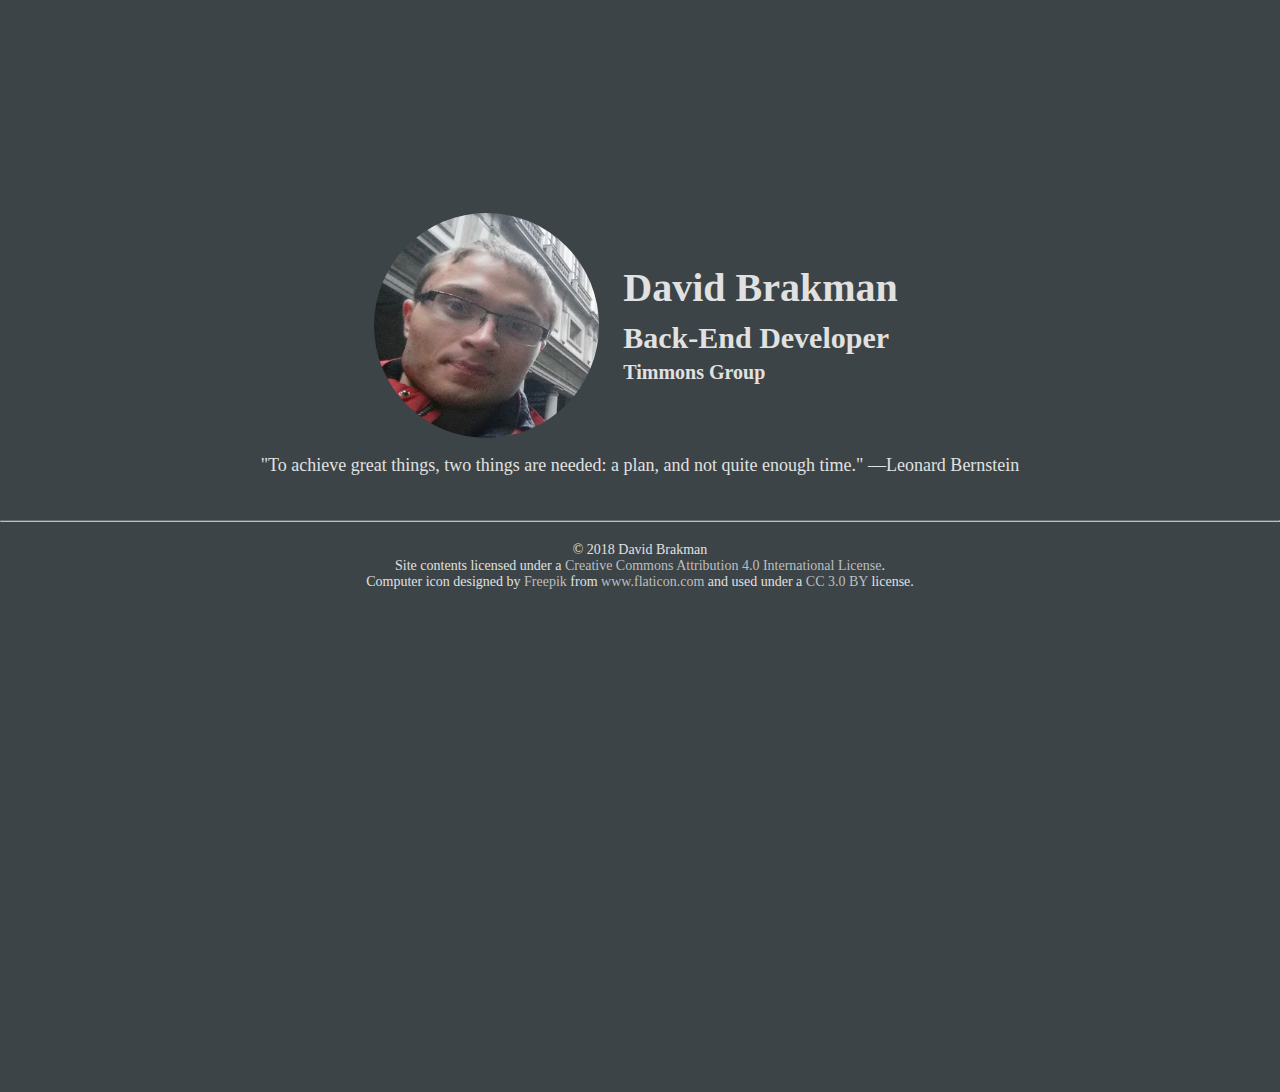
<file: index.html>
<!DOCTYPE html>
<html>
<head>
  <meta charset="UTF-8">
  <meta name="viewport" content="width=device-width, initial-scale=1, shrink-to-fit=no">
  
  <link rel="stylesheet" href="https://stackpath.bootstrapcdn.com/bootstrap/4.1.3/css/bootstrap.min.css" integrity="sha384-MCw98/SFnGE8fJT3GXwEOngsV7Zt27NXFoaoApmYm81iuXoPkFOJwJ8ERdknLPMO" crossorigin="anonymous">
  <link rel="stylesheet" href="https://use.fontawesome.com/releases/v5.2.0/css/all.css" integrity="sha384-hWVjflwFxL6sNzntih27bfxkr27PmbbK/iSvJ+a4+0owXq79v+lsFkW54bOGbiDQ" crossorigin="anonymous">
  <link rel="stylesheet" href="styles.css">
  <link rel="icon" href="images/computer.png">
  <script type="text/javascript" src="readydocument.js" defer></script>
  <title>David Brakman</title>
</head>
<body>
    <header class="container-fluid" id="siteHeader">
        <div class="headerContent">
            <div id="profile">
                <img id="profilePicture" src="./images/profile.jpg" alt="Profile Picture">
                <div id="profileStatus">
                    <div id="name"><h1>David Brakman</h1></div>
                    <div id="professionalTitle"><h2>Back-End Developer</h2></div>
                    <div id="employer"><h3>Timmons Group</h3></div>
                    <div id="social-pane" class="social">
                        <a href="https://twitter.com/david_brakman"><span class="fab fa-twitter" aria-hidden="true"></span></a>
                        <a href="https://github.com/dbrakman"><span class="fab fa-github" aria-hidden="true"></span></a>
                        <a href="https://linkedin.com/in/david-brakman"><span class="fab fa-linkedin" aria-hidden="true"></span></a>
                        <a href="mailto:jobs@davidbrakman.com"><span class="fas fa-envelope" aria-hidden="true"></span></a>
                    </div>
                </div>
            </div>
            <div id="tagline">
                <span>&quot;To achieve great things, two things are needed: a plan, and not quite enough time.&quot;  &mdash;Leonard Bernstein</span>
            </div>
        </div>
    </header>
    <footer class="container-fluid">
        <hr>
        <div id="copyrightText">© 2018 David Brakman<br />Site contents licensed under a <a rel="license" href="http://creativecommons.org/licenses/by/4.0/">Creative Commons Attribution 4.0 International License</a>.</br><div>Computer icon designed by <a href="https://www.freepik.com"
                    title="Freepik">Freepik</a> from <a href="https://www.flaticon.com/" title="Flaticon">www.flaticon.com</a> and used under a <a href="http://creativecommons.org/licenses/by/3.0/" title="Creative Commons BY 3.0" target="_blank">CC 3.0 BY</a> license.</div>
    </footer>
    <script src="https://code.jquery.com/jquery-3.3.1.slim.min.js" integrity="sha384-q8i/X+965DzO0rT7abK41JStQIAqVgRVzpbzo5smXKp4YfRvH+8abtTE1Pi6jizo" crossorigin="anonymous"></script>
    <script src="https://cdnjs.cloudflare.com/ajax/libs/popper.js/1.14.3/umd/popper.min.js" integrity="sha384-ZMP7rVo3mIykV+2+9J3UJ46jBk0WLaUAdn689aCwoqbBJiSnjAK/l8WvCWPIPm49" crossorigin="anonymous"></script>
    <script src="https://stackpath.bootstrapcdn.com/bootstrap/4.1.3/js/bootstrap.min.js" integrity="sha384-ChfqqxuZUCnJSK3+MXmPNIyE6ZbWh2IMqE241rYiqJxyMiZ6OW/JmZQ5stwEULTy" crossorigin="anonymous"></script>
</body>
</html>
</file>
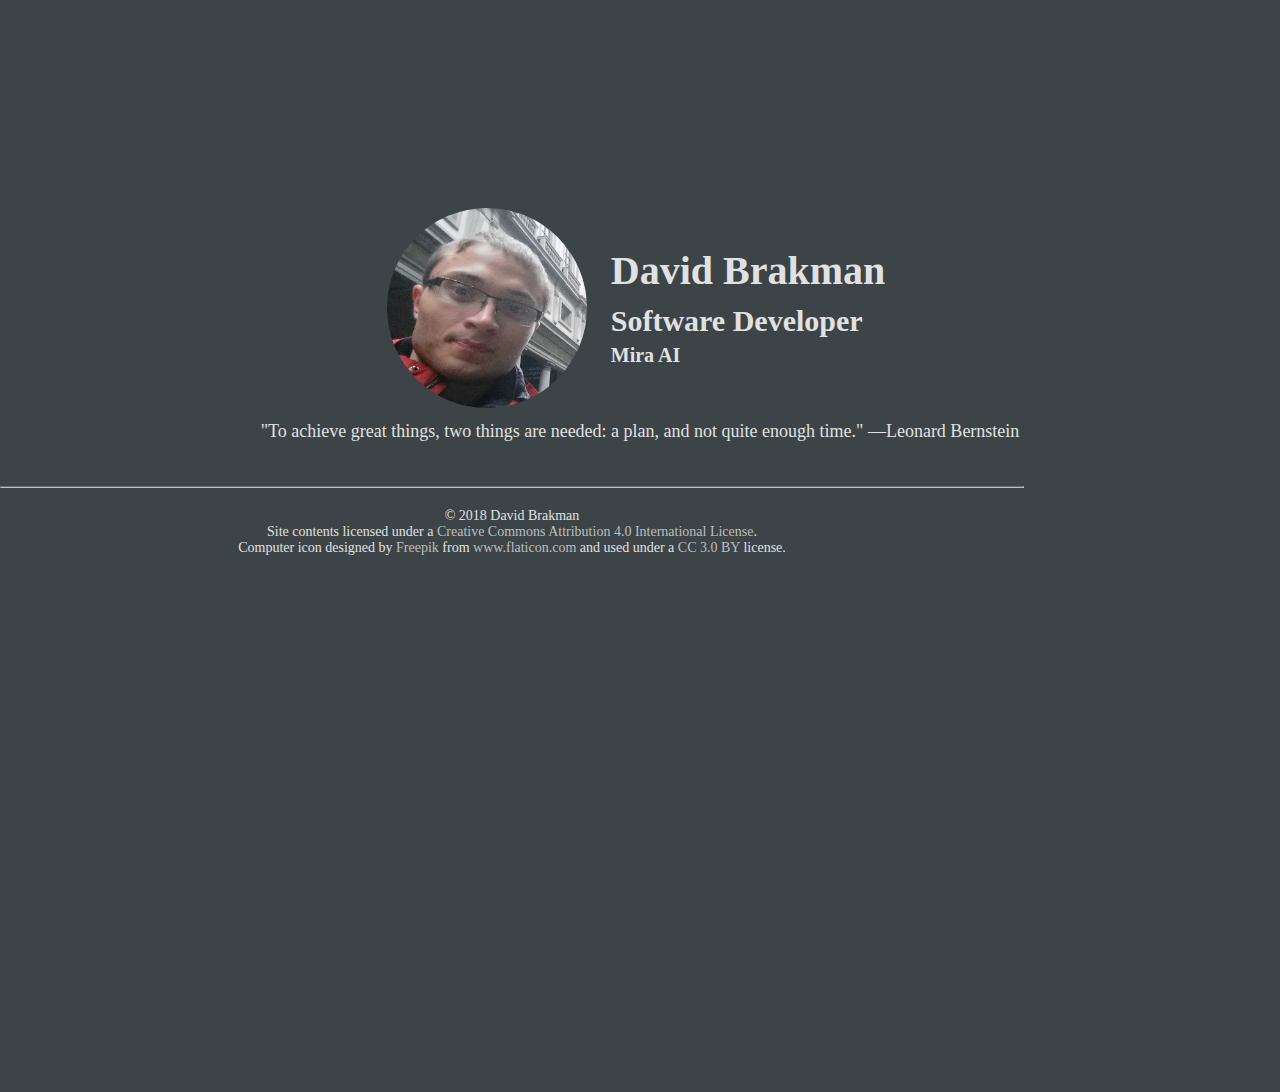
<file: src/index.html>
<!DOCTYPE html>
<html>
<head>
  <meta charset="UTF-8">
  <meta name="viewport" content="width=device-width, initial-scale=1, shrink-to-fit=no">
  
  <link rel="stylesheet" href="https://stackpath.bootstrapcdn.com/bootstrap/4.1.3/css/bootstrap.min.css" integrity="sha384-MCw98/SFnGE8fJT3GXwEOngsV7Zt27NXFoaoApmYm81iuXoPkFOJwJ8ERdknLPMO" crossorigin="anonymous">
  <link rel="stylesheet" href="https://use.fontawesome.com/releases/v5.2.0/css/all.css" integrity="sha384-hWVjflwFxL6sNzntih27bfxkr27PmbbK/iSvJ+a4+0owXq79v+lsFkW54bOGbiDQ" crossorigin="anonymous">
  <link rel="stylesheet" href="styles.css">
  <link rel="icon" href="images/computer.png">
  <script type="text/javascript" src="readydocument.js" defer></script>
  <title>David Brakman</title>
</head>
<body>
    <header class="container-fluid" id="siteHeader">
        <div class="headerContent">
            <div id="profile">
                <img id="profilePicture" src="./images/profile.jpg" alt="Profile Picture">
                <div id="profileStatus">
                    <div id="name"><h1>David Brakman</h1></div>
                    <div id="professionalTitle"><h2>Software Developer</h2></div>
                    <div id="employer"><h3>Mira AI</h3></div>
                    <div id="social-pane" class="social">
                        <a href="https://twitter.com/david_brakman"><span class="fab fa-twitter" aria-hidden="true"></span></a>
                        <a href="https://github.com/dbrakman"><span class="fab fa-github" aria-hidden="true"></span></a>
                        <a href="https://linkedin.com/in/david-brakman"><span class="fab fa-linkedin" aria-hidden="true"></span></a>
                        <a href="mailto:jobs@davidbrakman.com"><span class="fas fa-envelope" aria-hidden="true"></span></a>
                    </div>
                </div>
            </div>
            <div id="tagline">
                <span>&quot;To achieve great things, two things are needed: a plan, and not quite enough time.&quot;  &mdash;Leonard Bernstein</span>
            </div>
        </div>
    </header>
    <footer class="container">
        <hr>
        <div id="copyrightText">© 2018 David Brakman<br />Site contents licensed under a <a rel="license" href="http://creativecommons.org/licenses/by/4.0/">Creative Commons Attribution 4.0 International License</a>.</br><div>Computer icon designed by <a href="https://www.freepik.com"
                    title="Freepik">Freepik</a> from <a href="https://www.flaticon.com/" title="Flaticon">www.flaticon.com</a> and used under a <a href="http://creativecommons.org/licenses/by/3.0/" title="Creative Commons BY 3.0" target="_blank">CC 3.0 BY</a> license.</div>
    </footer>
    <script src="https://code.jquery.com/jquery-3.3.1.slim.min.js" integrity="sha384-q8i/X+965DzO0rT7abK41JStQIAqVgRVzpbzo5smXKp4YfRvH+8abtTE1Pi6jizo" crossorigin="anonymous"></script>
    <script src="https://cdnjs.cloudflare.com/ajax/libs/popper.js/1.14.3/umd/popper.min.js" integrity="sha384-ZMP7rVo3mIykV+2+9J3UJ46jBk0WLaUAdn689aCwoqbBJiSnjAK/l8WvCWPIPm49" crossorigin="anonymous"></script>
    <script src="https://stackpath.bootstrapcdn.com/bootstrap/4.1.3/js/bootstrap.min.js" integrity="sha384-ChfqqxuZUCnJSK3+MXmPNIyE6ZbWh2IMqE241rYiqJxyMiZ6OW/JmZQ5stwEULTy" crossorigin="anonymous"></script>
</body>
</html>
</file>
<file: styles.css>
#siteHeader {
    height: auto;
    width: 100%;
    display: flex;
    /* TODO: Q: Why is `width: 100%` necessary here?
     * w3schools claims that a block element "takes up the whole width"
     * and we defined header as a block element
     */
    margin-top: 15%;
}

.headerContent {
    margin-left: auto;  /* center horizontally */
    margin-right: auto;
    margin-top: 0.5em;
    margin-bottom: 0.5em;
    width: 80%;
    height: auto;
}

#social-pane {
   margin-top: 0.125em; 
}

.social a {
    font-size: 1.5em;
}

#profile {
    height: 250px;
    display: flex;
    justify-content: center;  /* center horizontally */
    align-items: center;  /* center vertically */
}

#profilePicture {
    border-radius: 50%;  /* Circular picture */
    object-fit: contain;  /* Q: Why does this statement have no effect? */
    height: 90%;
    margin-left: 0px;
    margin-right: 16px;
    margin-top: 8px;
    margin-bottom: 8px;
}

#profileStatus {
    text-align: left;
    display: flex;
    flex-direction: column;
    justify-content: center;
    height: 100%;
    padding: 0.5em;
    box-sizing: border-box;
}

h1 {
    font-size: 2.5em;
    margin-top: 0em;
    margin-bottom: 0.25em;
    margin-left: 0em;
    margin-right: 0em;
}

h2 {
    font-size: 1.875em;
    margin-top: 0em;
    margin-bottom: 0.175em;
    margin-left: 0em;
    margin-right: 0em;
}

h3 {
    font-size: 1.25em;
    margin-top: 0em;
    margin-bottom: 0em;
    margin-left: 0em;
    margin-right: 0em;
}

#tagline {
    text-align: center;
    font-size: 1.125em;
    padding-top: 0.25em;
    padding-bottom: 0.25em;
}

footer > hr {
  /* Set footer color across browsers: https://stackoverflow.com/a/12399447 */
  border-color: #bdbfc1;
  background-color: #bdbfc1;
  margin-top: 2em;
  margin-bottom: 1.25em;
}

#copyrightText {
    text-align: center;
    font-size: 0.875em;
}

/* from http://zerosixthree.se/vertical-align-anything-with-just-3-lines-of-css/ */
.centerVertically {
    position: relative;
    top: 50%;
    transform: translateY(-50%);
}

a:link {
    color: #bdbfc1;
    text-decoration: none;
}

a:visited {
    color: #787d78;
    text-decoration: none;
}

a:hover {
    color: #787d78;
    text-decoration: underline;
}

a:active {
    color: #787d78;
    text-decoration: underline;
}

/* w3schools boilerplate:*/
/* have the following "important" semantic elements be block elements (start on new line & take all available width) */
article,aside,details,figcaption,figure,footer,header,main,menu,nav,section,summary {
    display: block;
}

/* set body, html height to 100% to allow children to take up x% of page height/width */
body {
    margin: 0; /* get rid of unwanted whitespace on edges of page */
    height: 100%;
    /* Uffizi palette: https://coolors.co/e1e1e1-3c4447-787d78-3d4444-BDBFC1 */
    background-color: #3c4447;
    color: #e1e1e1;
    font-family: Palatino, Times, Serif;
}

html {
    height: 100%;
}
</file>
<file: src/styles.css>
/* Extra small devices (portrait phones, less than 576px) */
/* No media query since this is the default in Bootstrap */
#siteHeader {
    height: auto;
    display: flex;
    margin-top: 15%;
}

.headerContent {
    margin-left: auto;  /* center horizontally */
    margin-right: auto;
    margin-top: 0.5em;
    margin-bottom: 0.5em;
    height: auto;
}

#social-pane {
   margin-top: 0.125em; 
}

.social a {
    font-size: 1.5em;
}

#profile {
    display: flex;
    flex-direction: column;
    justify-content: flex-start; /* stack items from the top */
    align-items: center;  /* center horizontally */
}

#profilePicture {
    border-radius: 50%;  /* Circular picture */
    width: 50%;
    margin: 8px;
}

#profileStatus {
    text-align: center;
    display: flex;
    flex-direction: column;
    justify-content: center;
    height: 100%;
    padding: 0.5em;
    box-sizing: border-box;
    margin: 8px;
}

h1 {
    font-size: 2.5em;
    margin-top: 0em;
    margin-bottom: 0.25em;
    margin-left: 0em;
    margin-right: 0em;
}

h2 {
    font-size: 1.875em;
    margin-top: 0em;
    margin-bottom: 0.175em;
    margin-left: 0em;
    margin-right: 0em;
}

h3 {
    font-size: 1.25em;
    margin-top: 0em;
    margin-bottom: 0em;
    margin-left: 0em;
    margin-right: 0em;
}

#tagline {
    text-align: center;
    font-size: 1.125em;
    padding-top: 0.25em;
    padding-bottom: 0.25em;
}

footer {
    width: 80%;
}

footer > hr {
  /* Set footer color across browsers: https://stackoverflow.com/a/12399447 */
  border-color: #bdbfc1;
  background-color: #bdbfc1;
  margin-top: 2em;
  margin-bottom: 1.25em;
}

#copyrightText {
    text-align: center;
    font-size: 0.875em;
}

/* from http://zerosixthree.se/vertical-align-anything-with-just-3-lines-of-css/ */
.centerVertically {
    position: relative;
    top: 50%;
    transform: translateY(-50%);
}

a:link {
    color: #bdbfc1;
    text-decoration: none;
}

a:visited {
    color: #787d78;
    text-decoration: none;
}

a:hover {
    color: #787d78;
    text-decoration: underline;
}

a:active {
    color: #787d78;
    text-decoration: underline;
}

/* w3schools boilerplate:*/
/* have the following "important" semantic elements be block elements (start on new line & take all available width) */
article,aside,details,figcaption,figure,footer,header,main,menu,nav,section,summary {
    display: block;
}

/* set body, html height to 100% to allow children to take up x% of page height/width */
body {
    margin: 0; /* get rid of unwanted whitespace on edges of page */
    height: 100%;
    /* Uffizi palette: https://coolors.co/e1e1e1-3c4447-787d78-3d4444-BDBFC1 */
    background-color: #3c4447;
    color: #e1e1e1;
    font-family: Palatino, Times, Serif;
}

html {
    height: 100%;
}


/* Small devices (landscape phones, 576px and up) */
@media (min-width: 576px) {
    #profile {
        flex-direction: row;
        justify-content: center;
    }

    #profilePicture {
        width: 200px;
        height: 200px;
    }

    #profileStatus {
        text-align: left;
    }
}

/* Medium devices (tablets, 768px and up) */
@media (min-width: 768px) {

}

/* Large devices (desktops, 992px and up) */
@media (min-width: 992px) {

}

/* Extra large devices (large desktops, 1200px and up) */
@media (min-width: 1200px) {

}
</file>
